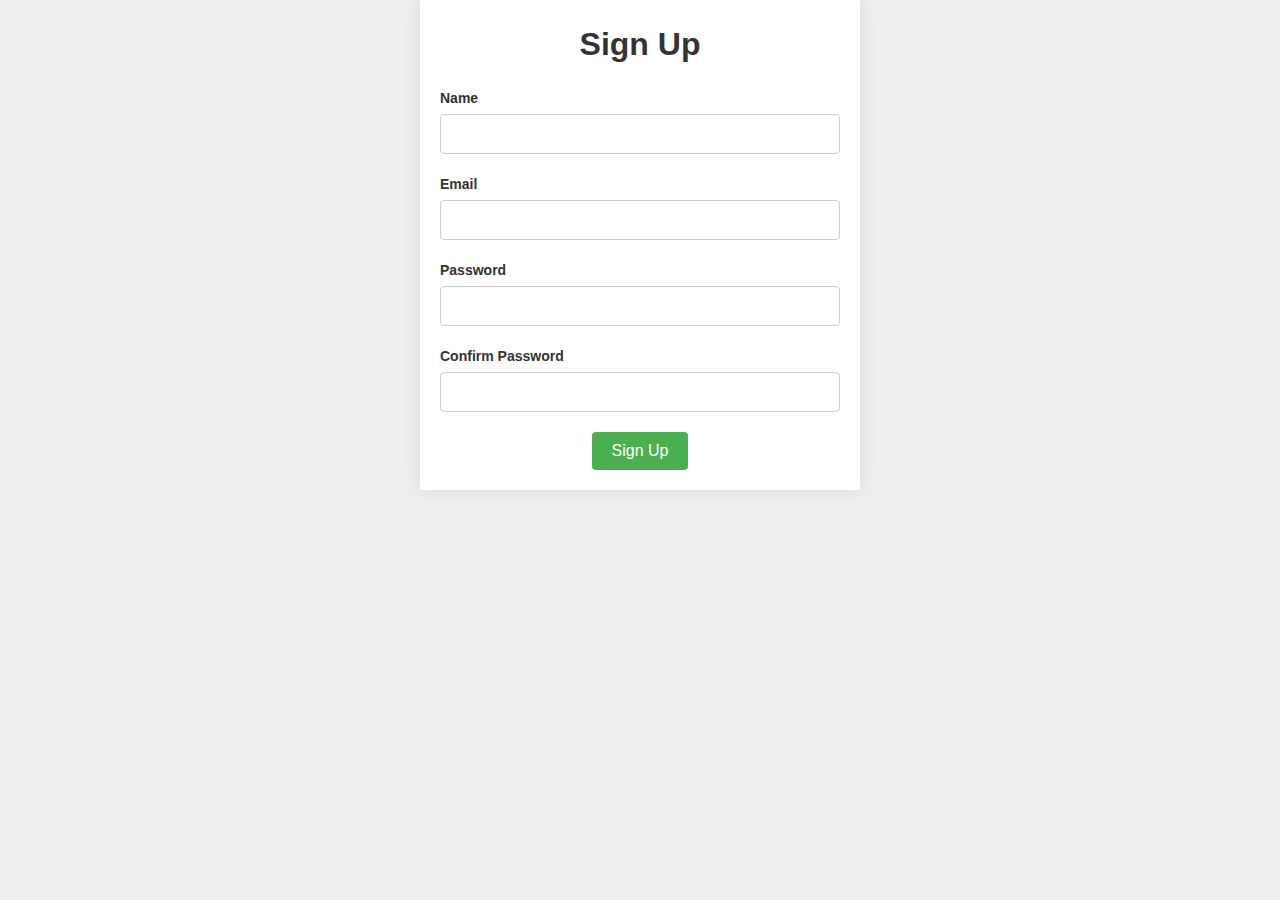
<file: index.html>
<!DOCTYPE html>
<html lang="en">
<head>
	<meta charset="UTF-8">
	<meta name="viewport" content="width=device-width, initial-scale=1.0">
	<title>Sign Up Page</title>
	<link rel="stylesheet" href="signUp.css">
	
</head>
<body>
	<div class="container">
		<h1>Sign Up</h1>
		<form action="#">
			<label for="name">Name</label>
			<input type="text" id="name" name="name" required>

      <label for="email">Email</label>
      <input type="email" id="email" name="email" required>
  
      <label for="password">Password</label>
      <input type="password" id="password" name="password" required>
  
      <label for="confirm-password">Confirm Password</label>
      <input type="password" id="confirm-password" name="confirm-password" required>
      <div style="display:flex; justify-content:center;">
        <input type="submit" value="Sign Up" id="sign">
      </div>
    </form>
  </div>
  
  <script>
const form = document.querySelector('form');
const container = document.createElement('div');
container.style.display = 'flex';
container.style.flexWrap = 'wrap';
document.body.appendChild(container);

form.addEventListener('submit', function(e) {
  e.preventDefault();
  const name = form.name.value.trim();
  const email = form.email.value.trim();
  const password = form.password.value.trim();
  const confirm = form['confirm-password'].value.trim();
  
  const userInfo = document.createElement('div');
  const key = Date.now().toString(); // generate a unique key using the current timestamp
  userInfo.id = key; // add a unique ID to the user information element
  userInfo.innerHTML = `
    <h2>User Information</h2>
    <p>Name: ${name}</p>
    <p>Email: ${email}</p>
    <p>Password: ${password}</p>
    <button class="edit-button" data-key="${key}">Edit</button>
    <button class="delete-button" data-key="${key}">Delete</button>
  `;
  userInfo.style.position = 'relative';
  userInfo.style.width = '20%';
  userInfo.style.padding = '20px';
  userInfo.style.background = '#fff';
  userInfo.style.margin = '10px';
  container.appendChild(userInfo);

  // create an object to store the user's information
  const user = {
    name: name,
    email: email,
    password: password,
    confirm: confirm
  };

  // serialize the user object and store it in local storage using the unique key
  localStorage.setItem(key, JSON.stringify(user));

  // clear the form
  form.reset();
});

// add event listener for all delete buttons
container.addEventListener('click', function(e) {
  if (e.target.classList.contains('delete-button')) {
    // remove the user information element from the UI
    const userInfo = e.target.parentNode;
    userInfo.parentNode.removeChild(userInfo);

    // remove the user information from local storage
    const key = e.target.getAttribute('data-key');
    localStorage.removeItem(key);
  }
  
  if (e.target.classList.contains('edit-button')) {
    // get the user information element
    const userInfo = e.target.parentNode;

    // get the user information from local storage
    const key = e.target.getAttribute('data-key');
    const user = JSON.parse(localStorage.getItem(key));

    // pre-fill the form with the user's information
    form.name.value = user.name;
    form.email.value = user.email;
    form.password.value = user.password;
    form['confirm-password'].value = user.confirm;

    // remove the user information element from the UI
    userInfo.parentNode.removeChild(userInfo);

    // remove the user information from local storage
    localStorage.removeItem(key);
  }
});

  </script>
  </body>
</file>
<file: signUp.css>
body {
			margin: 0;
			padding: 0;
			background-color: #f1eeee;
			font-family: sans-serif;
			font-size: 16px;
			line-height: 1.5;
			color: #333;
		}
		.container {
			max-width: 400px;
			margin: 0 auto;
			padding: 20px;
			box-shadow: 0px 0px 20px rgba(0, 0, 0, 0.1);
			background-color: #fff;
		}
		h1 {
			text-align: center;
			margin-top: 0;
			margin-bottom: 20px;

		}
		form {
			margin-top: 16px;
		}
		label {
			display: block;
			margin-bottom: 5px;
			font-weight: bold;
			font-size: 14px;
		}
		input[type="text"],
		input[type="email"],
		input[type="password"] {
			display: block;
			width: 100%;
			padding: 10px;
			margin-bottom: 20px;
			font-size: 16px;
			border: 1px solid #ccc;
			border-radius: 4px;
			box-sizing: border-box;
		}
		input[type="submit"] {
			background-color: #4CAF50;
			color: #fff;
			padding: 10px 20px;
			border: none;
			border-radius: 4px;
			cursor: pointer;
			font-size: 16px;
		}
	

 #sign{
    text-align: center;
 }
</file>
